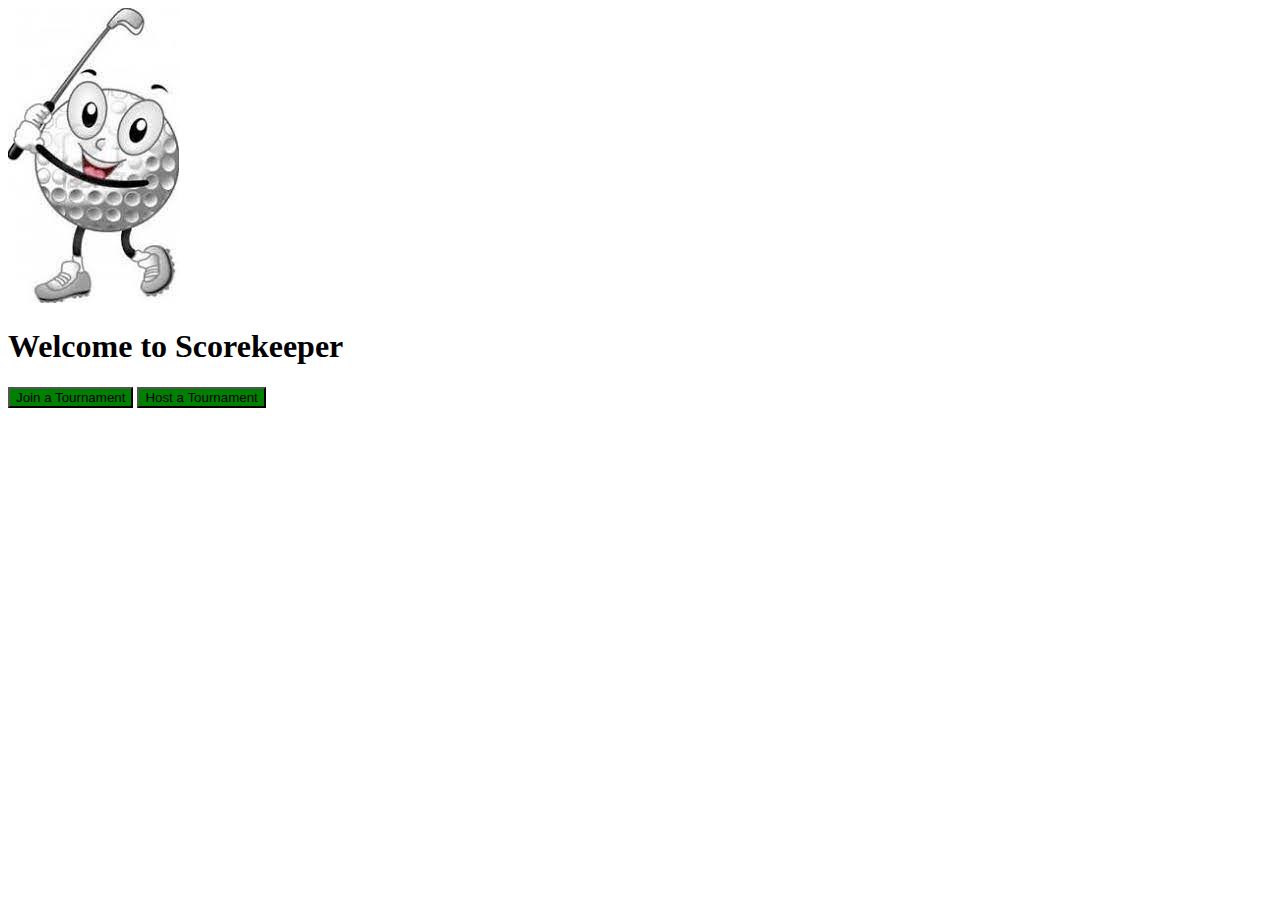
<file: index.html>
<!DOCTYPE html>
<html lang="en">
<head>
    <meta charset="UTF-8">
    <meta name="viewport" content="width=device-width, initial-scale=1.0">
    <link rel="stylesheet" href="./welcome.css" />
    
    
    <title>Welcome to Scorekeeper</title>
</head>
<body >
    <img class="welcome" src="./images/Animated_Golf_ball.jpg"/>
    <div>
       
    <h1>Welcome to Scorekeeper</h1>

    <button id="one">Join a Tournament</button>
    <button id="two">Host a Tournament</button>

    </div>
</body>
</html>
</file>
<file: welcome.css>
img{
}



button {
    
    background-color: green;
}
</file>
